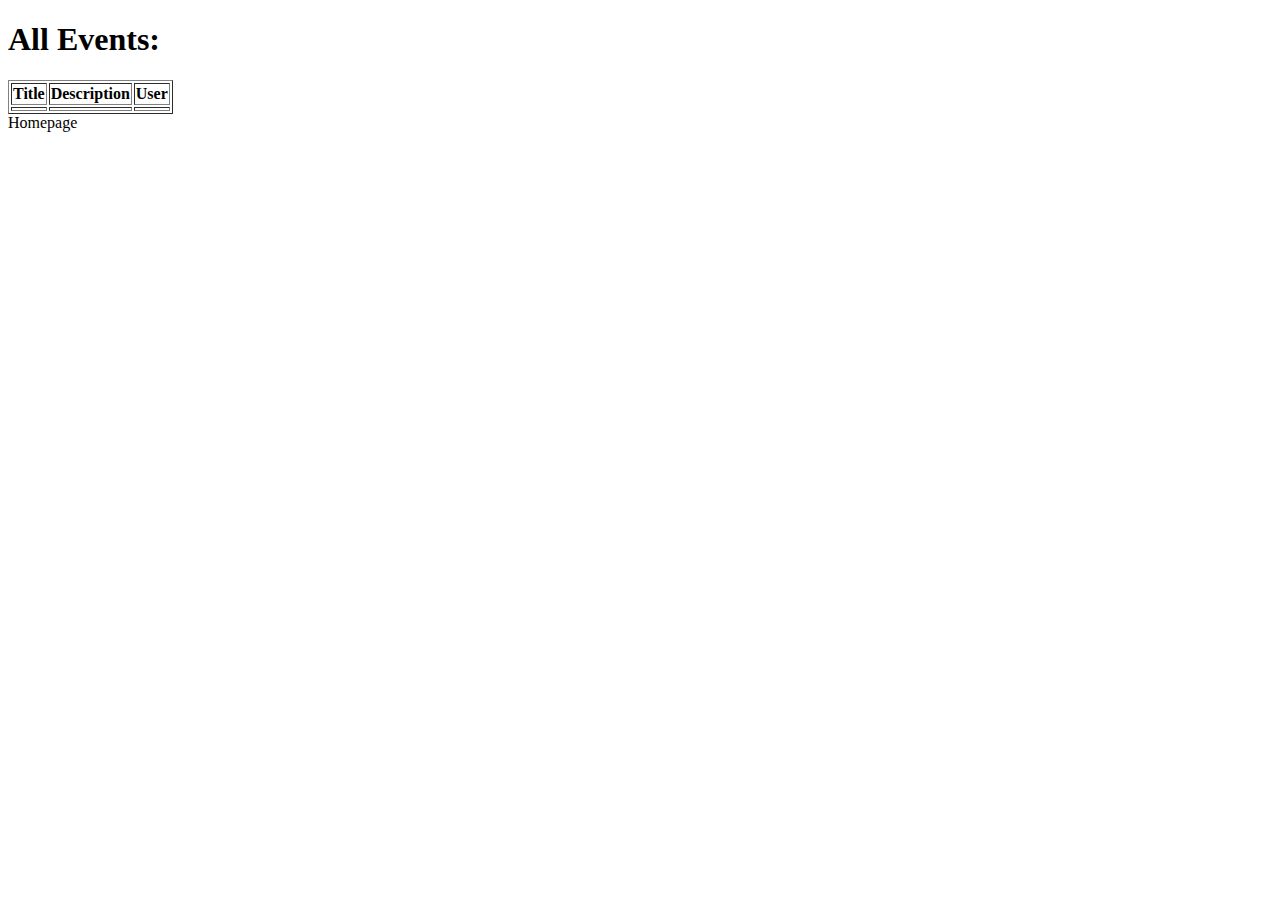
<file: src/main/resources/templates/list.html>
<!DOCTYPE html>
<html xmlns:th="http://www.thymeleaf.org">
<head>
    <meta charset="UTF-8"/>
    <title>List of all events</title>
</head>
<body>
    <h1>All Events:</h1>
    <table border="1">
        <tr>
            <th>Title</th>
            <th>Description</th>
            <th>User</th>
        </tr>
        <tr th:each="event: ${eventList}">
            <td th:text="${event.title}"></td>
            <td th:text="${event.description}"></td>
            <td th:text="${event.user.getEmail()}"></td>
        </tr>
    </table>
    <a th:href="@{/}">Homepage</a>
</body>
</html>
</file>
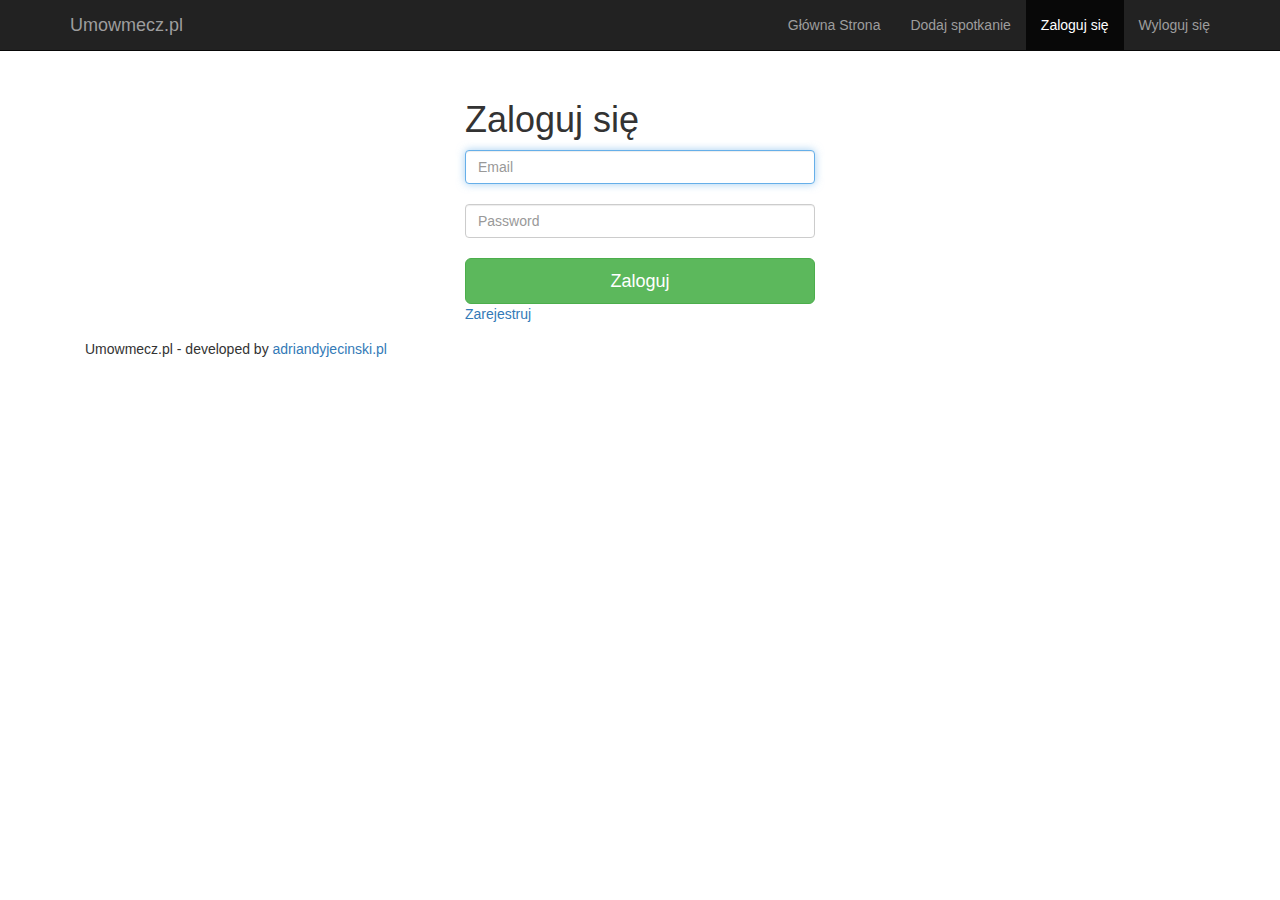
<file: src/main/resources/templates/login_form.html>
<!DOCTYPE html>
<html xmlns:th="http://www.thymeleaf.org" xmlns:sec="http://www.thymeleaf.org/extras/spring-security">
<head>
    <meta charset="UTF-8"/>
    <link rel="stylesheet" href="//netdna.bootstrapcdn.com/bootstrap/3.0.0/css/bootstrap.min.css"/>
    <link rel="stylesheet" type="text/css" th:href="@{/style.css}" />
    <title>Umowmecz.pl | Logowanie</title>
</head>
<body class="form-background">

<nav class = "navbar navbar-inverse navbar-fixed-top">
    <div class="container">
        <a href="/" class="navbar-brand">Umowmecz.pl</a>

        <button class="navbar-toggle" data-toggle="collapse" data-target=".navHeaderCollapse">
            <span class="glyphicon glyphicon-list"></span>
        </button>

        <div class="collapse navbar-collapse navHeaderCollapse">
            <ul class="nav navbar-nav navbar-right">
                <li ><a href="/">Główna Strona</a></li>
                <li><a href="/event">Dodaj spotkanie</a></li>
                <li sec:authorize="isAnonymous()" class="active"><a href="loginform">Zaloguj się</a></li>
                <li sec:authorize="isAuthenticated()"><a href="logout">Wyloguj się</a></li>
            </ul>
        </div>

    </div>
    <div class="line"></div>
</nav>

<div class="container"><br/><br/><br/><br/>
    <div class="col-sm-6 col-md-4 col-md-offset-4 col-sm-offset-3">
        <h1 class="form-signin-heading">Zaloguj się</h1>
        <form class="form-signin" action="#" th:action="@{/loginform}" method="post">
            <input class="form-control" name="username" type="email" placeholder="Email" autofocus="autofocus"/> <br/>
            <input class="form-control" name="password" type="password" placeholder="Password"/> <br/>
            <input class="btn btn-lg btn-success btn-block" type="submit" value="Zaloguj"/>
            <a href="register">Zarejestruj</a>
        </form>
    </div>
</div>

<footer class="footer">
    <div class="container">
        <p class="navbar-text">Umowmecz.pl - developed by <a href="#">adriandyjecinski.pl</a></p>
    </div>
</footer>

</body>
</html>
</file>
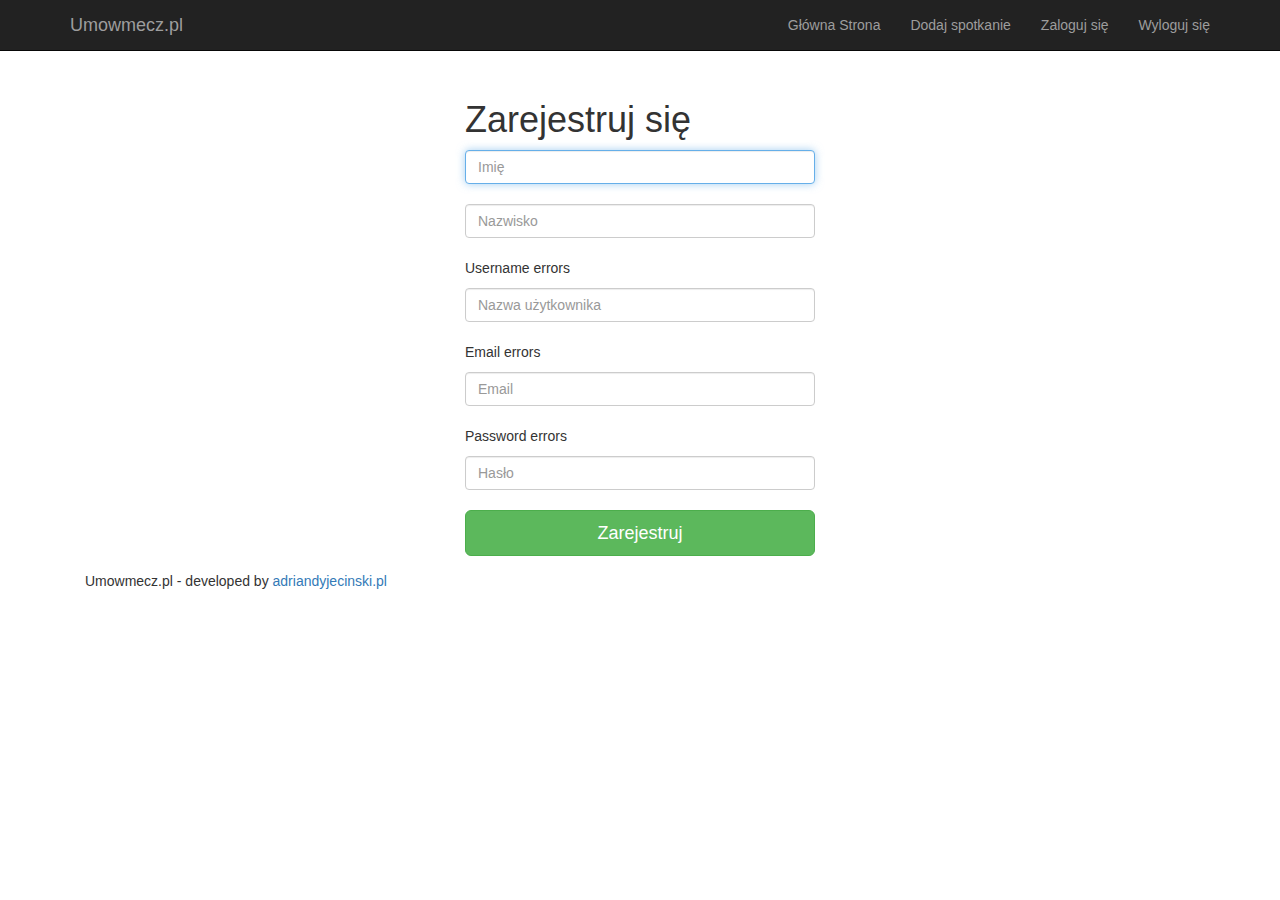
<file: src/main/resources/templates/register_form.html>
<!DOCTYPE html>
<html xmlns:th="http://www.thymeleaf.org" xmlns:sec="http://www.thymeleaf.org/extras/spring-security">
<head>
    <meta charset="UTF-8"/>
    <link rel="stylesheet" href="//netdna.bootstrapcdn.com/bootstrap/3.0.0/css/bootstrap.min.css"/>
    <link rel="stylesheet" type="text/css" th:href="@{/style.css}" />
    <title>Umowmecz.pl | Rejestracja</title>
</head>
<body class="form-background">

<nav class="navbar navbar-inverse navbar-fixed-top">
    <div class="container">
        <a href="/" class="navbar-brand">Umowmecz.pl</a>

        <button class="navbar-toggle" data-toggle="collapse" data-target=".navHeaderCollapse">
            <span class="glyphicon glyphicon-list"></span>
        </button>

        <div class="collapse navbar-collapse navHeaderCollapse">
            <ul class="nav navbar-nav navbar-right">
                <li><a href="/">Główna Strona</a></li>
                <li><a href="/event">Dodaj spotkanie</a></li>
                <li sec:authorize="isAnonymous()"><a href="loginform">Zaloguj się</a></li>
                <li sec:authorize="isAuthenticated()"><a href="logout">Wyloguj się</a></li>
            </ul>
        </div>

    </div>
    <div class="line"></div>
</nav>

<div class="container"><br/><br/><br/><br/>
    <div class="col-sm-6 col-md-4 col-md-offset-4">
        <h1 class="form-signin-heading">Zarejestruj się</h1>
        <!--<h3 th:text="${error}"></h3>-->
        <form class="form-signin" action="#" method="post" th:action="@{/register}" th:object="${user}">
            <input class="form-control" th:field="*{firstName}" placeholder="Imię" autofocus="autofocus"/><br/>
            <input class="form-control" th:field="*{lastName}" placeholder="Nazwisko"/><br/>
            <p th:errors="*{username}">Username errors</p>
            <input class="form-control" th:field="*{username}" type="text" placeholder="Nazwa użytkownika"/><br/>
            <p th:errors="*{email}">Email errors</p>
            <input class="form-control" th:field="*{email}" type="email" placeholder="Email"/><br/>
            <p th:errors="*{password}">Password errors</p>
            <input class="form-control" th:field="*{password}" type="password" placeholder="Hasło"/><br/>
            <input class="btn btn-lg btn-success btn-block" type="submit" value="Zarejestruj"/>
        </form>
    </div>
</div>

<footer class="footer">
    <div class="container">
        <p class="navbar-text">Umowmecz.pl - developed by <a href="#">adriandyjecinski.pl</a></p>
    </div>
</footer>

</body>
</html>
</file>
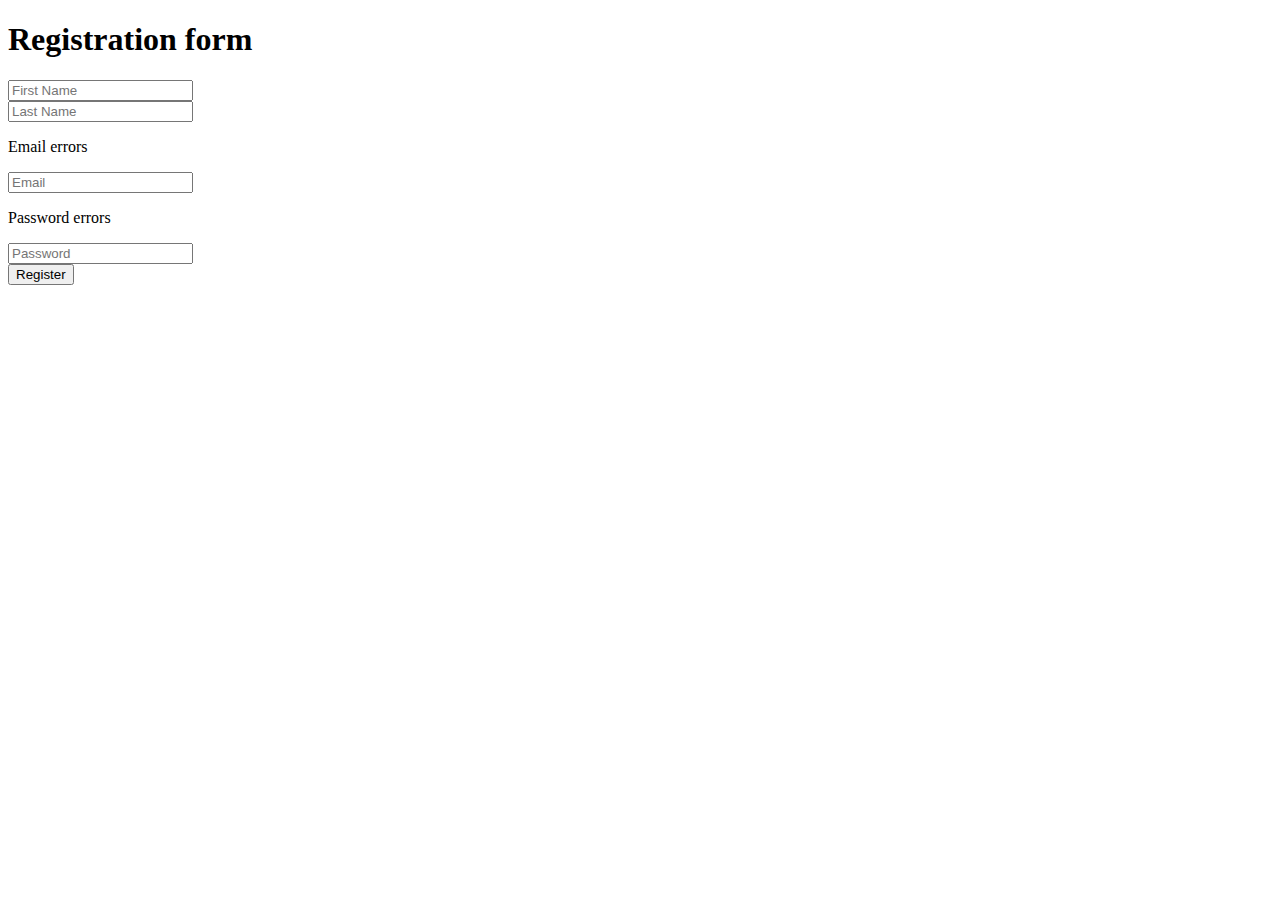
<file: src/main/resources/templates/registerForm.html>
<!DOCTYPE html>
<html xmlns:th="http://www.thymeleaf.org">
<head>
    <meta charset="UTF-8"/>
    <title>Registration form</title>
</head>
<body>
<h1>Registration form</h1>
<form action="#" method="post" th:action="@{/register}" th:object="${user}">
    <input th:field="*{firstName}" placeholder="First Name" /><br />
    <input th:field="*{lastName}" placeholder="Last Name" /><br />
    <p th:errors="*{email}">Email errors</p>
    <input th:field="*{email}" type="email" placeholder="Email" /><br />
    <p th:errors="*{password}">Password errors</p>
    <input th:field="*{password}" type="password" placeholder="Password" /><br />
    <input type="submit" value="Register" />
</form>
</body>
</html>
</file>
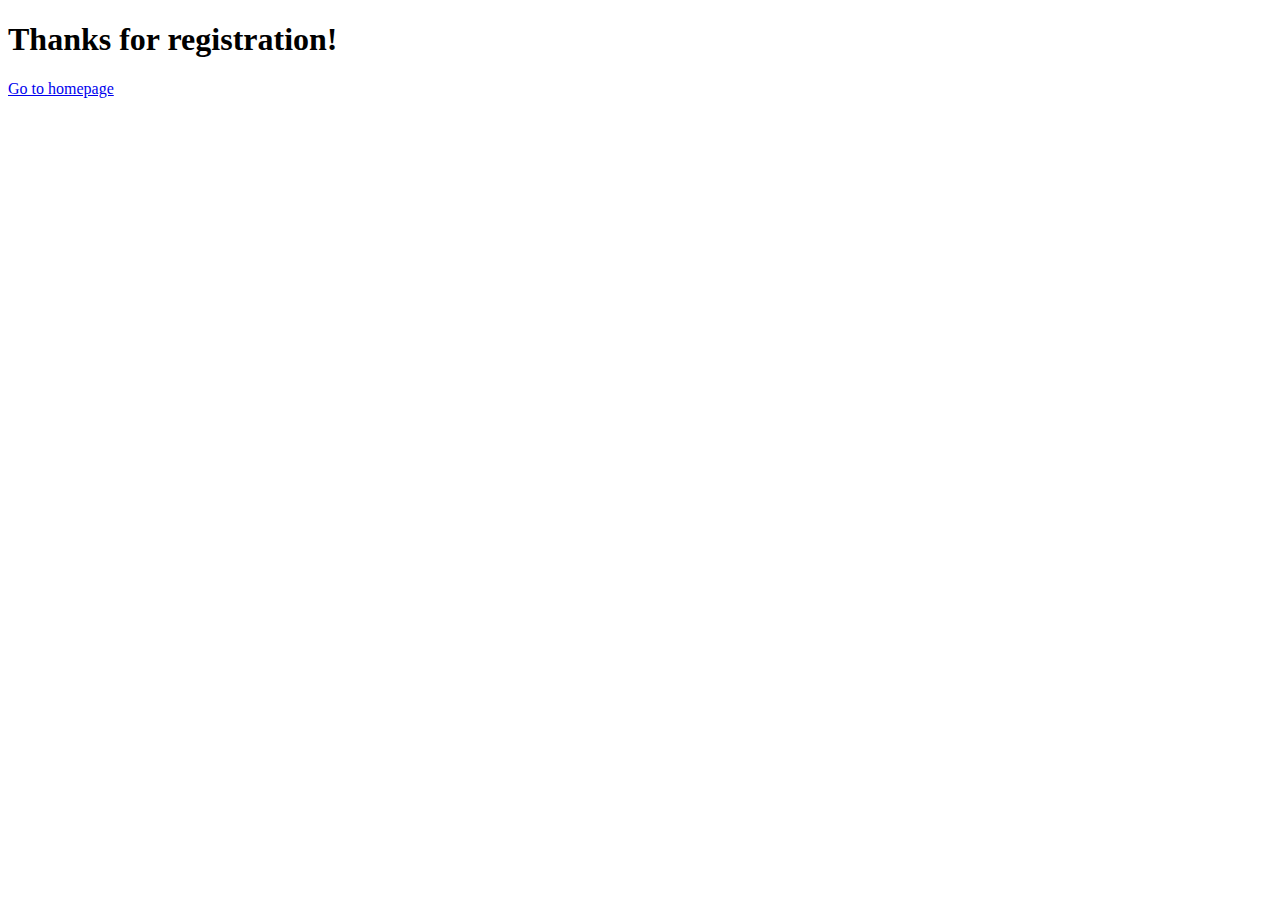
<file: src/main/resources/templates/registerSuccess.html>
<!DOCTYPE html>
<html xmlns:th="http://www.thymeleaf.org">
<head>
    <meta charset="UTF-8"/>
    <title>Registration Success</title>
</head>
<body>
<h1>Thanks for registration!</h1>
<a href="#" th:href="@{/}">Go to homepage</a>
</body>
</html>
</file>
